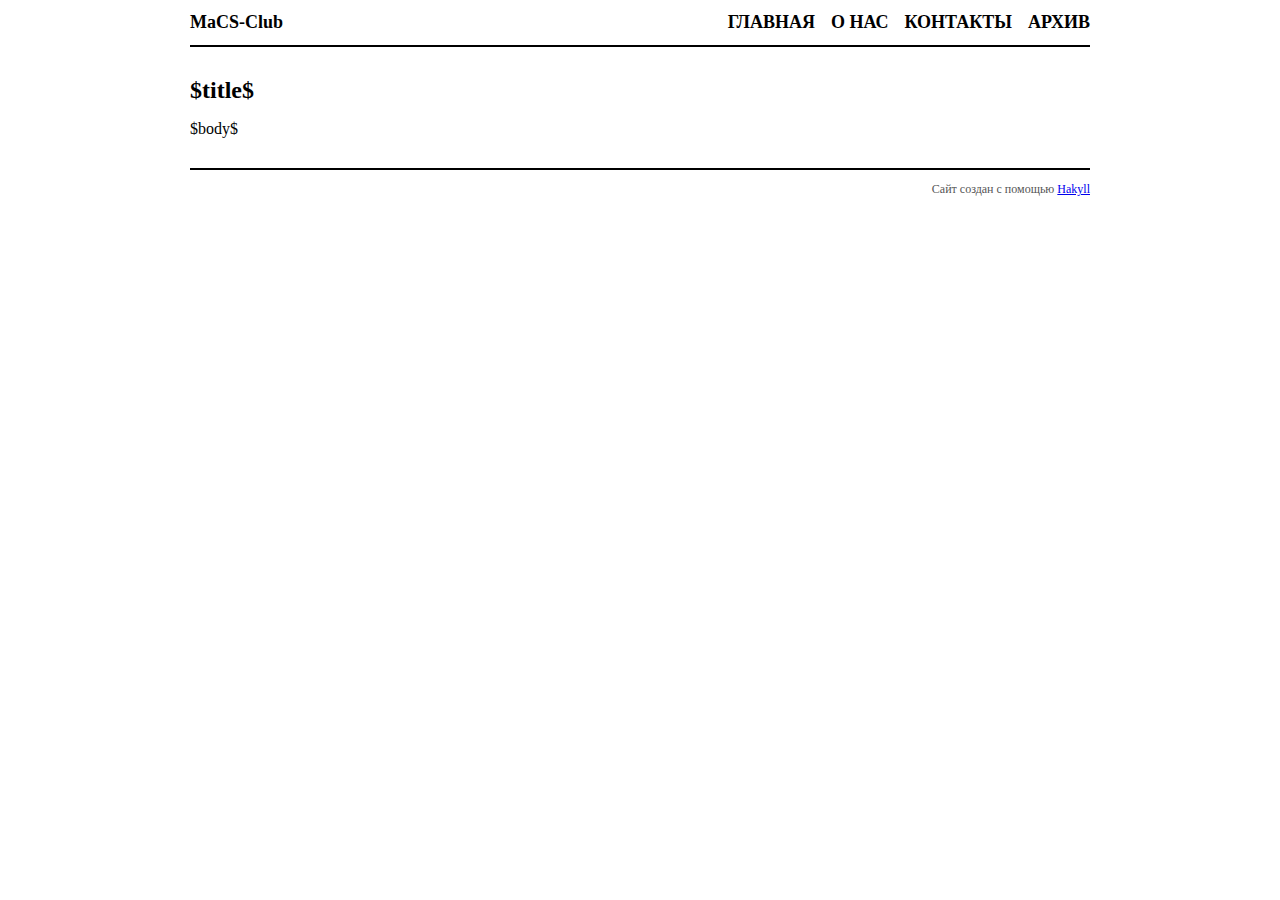
<file: templates/default.html>
<!doctype html>
<html lang="en">
    <head>
        <meta charset="utf-8">
        <meta http-equiv="x-ua-compatible" content="ie=edge">
        <meta name="viewport" content="width=device-width, initial-scale=1">
        <title>MaCS-Club Blog - $title$</title>
        <link rel="stylesheet" href="/css/default.css" />
        <link rel="stylesheet" href="/css/syntax.css" />
    </head>
    <body>
        <div id="header">
            <div id="logo">
                <a href="/">MaCS-Club</a>
            </div>
            <div id="navigation">
                <a href="/">Главная</a>
                <a href="/about.html">О нас</a>
                <a href="/contact.html">Контакты</a>
                <a href="/archive.html">Архив</a>
            </div>
        </div>

        <div id="content">
            <h1>$title$</h1>
            $body$
        </div>

        <div id="footer">
            Сайт создан с помощью
            <a href="http://jaspervdj.be/hakyll">Hakyll</a>
        </div>
    </body>
</html>
</file>
<file: css/default.css>
body {
    color: black;
    font-size: 16px;
    margin: 0px auto 0px auto;
    width: 900px;
}

div#header {
    border-bottom: 2px solid black;
    margin-bottom: 30px;
    padding: 12px 0px 12px 0px;
}

div#logo a {
    color: black;
    float: left;
    font-size: 18px;
    font-weight: bold;
    text-decoration: none;
}

div#header #navigation {
    text-align: right;
}

div#header #navigation a {
    color: black;
    font-size: 18px;
    font-weight: bold;
    margin-left: 12px;
    text-decoration: none;
    text-transform: uppercase;
}

div#footer {
    border-top: solid 2px black;
    color: #555;
    font-size: 12px;
    margin-top: 30px;
    padding: 12px 0px 12px 0px;
    text-align: right;
}

h1 {
    font-size: 24px;
}

h2 {
    font-size: 20px;
}

div.info {
    color: #555;
    font-size: 14px;
    font-style: italic;
}
</file>
<file: css/syntax.css>
table.sourceCode, tr.sourceCode, td.lineNumbers, td.sourceCode, table.sourceCode pre{margin:0;padding:0;border:0;vertical-align:baseline;border:none}td.lineNumbers{border-right:1px solid #AAAAAA;text-align:right;color:#AAAAAA;padding-right:5px;padding-left:5px}td.sourceCode{padding-left:5px}.sourceCode span.kw{color:#007020;font-weight:bold}.sourceCode span.dt{color:#902000}.sourceCode span.dv{color:#40a070}.sourceCode span.bn{color:#40a070}.sourceCode span.fl{color:#40a070}.sourceCode span.ch{color:#4070a0}.sourceCode span.st{color:#4070a0}.sourceCode span.co{color:#60a0b0;font-style:italic}.sourceCode span.ot{color:#007020}.sourceCode span.al{color:red;font-weight:bold}.sourceCode span.fu{color:#06287e}.sourceCode span.re{}.sourceCode span.er{color:red;font-weight:bold}pre{display:block;padding:9.5px;margin:0 0 10px;font-size:13px;line-height:1.428571429;color:#333;word-break:break-all;word-wrap:break-word;background-color:#f5f5f5;border:1px solid #ccc;border-radius:4px;box-shadow:inset 0px 0px 4px rgba(0,0,0,0.2)}
</file>
